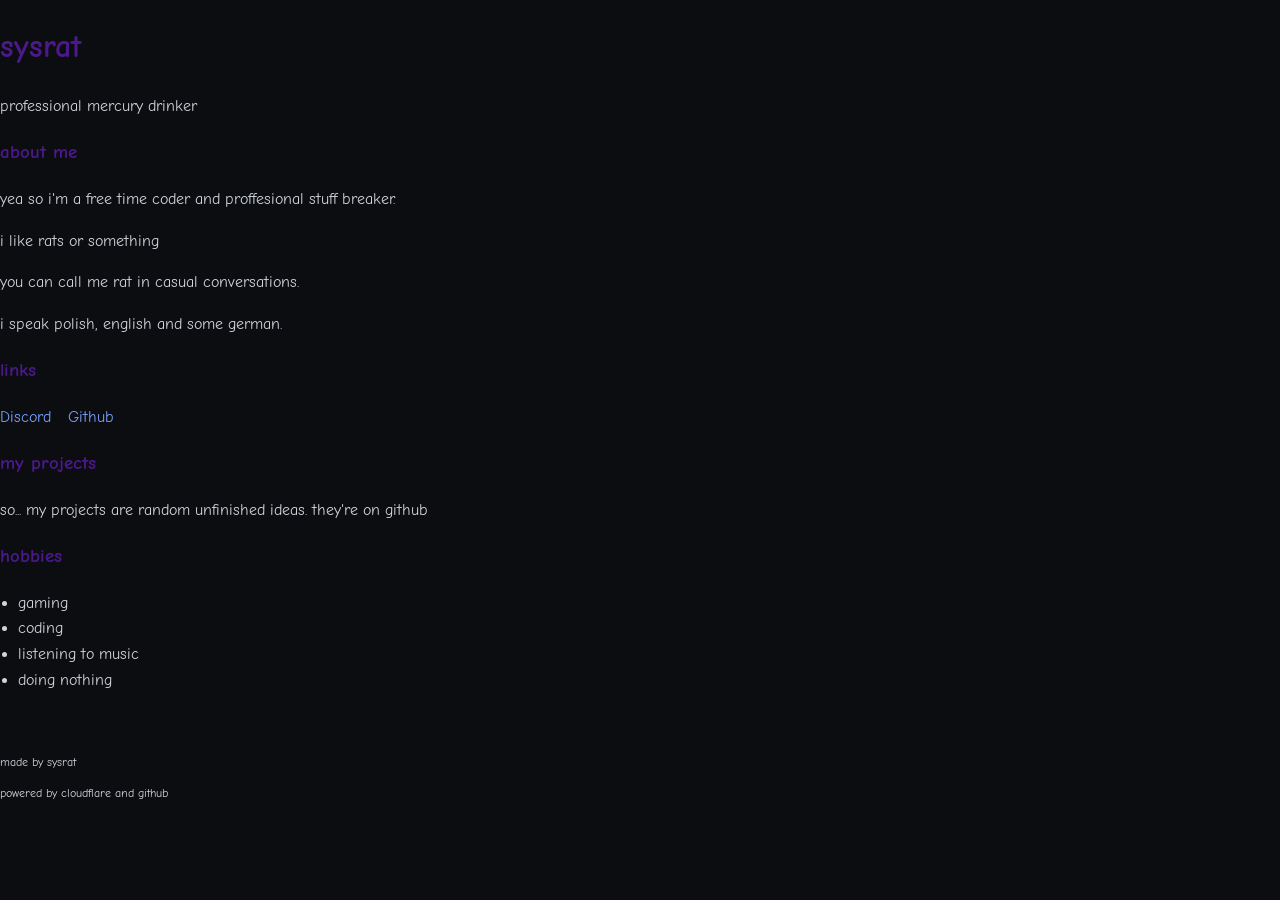
<file: index.html>
<!doctype html>
<html>
  <head>
      <meta charset="utf-8">
      <meta name="viewport" content="width=device-width, initial-scale=1">

      <title>sysrat</title>

      <meta name="author" content="sysrat">

      <link href="https://fonts.googleapis.com/css2?family=Comic+Neue:wght@400;700&display=swap" rel="stylesheet">
      <link rel="stylesheet" href="style.css">
  </head>
  <body>
    <header>
      <h1>sysrat</h1>
      <p>professional mercury drinker</p>
    </header>

    <main>
    <section>
      <h3>about me</h3>
      <p>yea so i'm a free time coder and proffesional stuff breaker.</p>
      <p>i like rats or something</p>
      <p>you can call me rat in casual conversations.</p>
      <p>i speak polish, english and some german.</p>
    </section>

    <section>
      <h3>links</h3>
      <a href="https://discord.com/users/1404407656101187605">Discord</a>
      <a href="https://github.com/sysrat-dev">Github</a>
    </section>
      <section>
        <h3>my projects</h3>
        <p>so... my projects are random unfinished ideas. they're on github</p>
      </section>
      <section>
        <h3>hobbies</h3>
        <ul>
          <li>gaming</li>
          <li>coding</li>
          <li>listening to music</li>
          <li>doing nothing</li>
        </ul>
      </section>
    </main>
    
    <footer>
      <p>made by sysrat</p>
      <p>powered by cloudflare and github</p>
    </footer>
  </body>
</html>
</file>
<file: style.css>
body {
  margin: 0;
  font-family: "Comic Neue", "Comic Sans MS", Arial, sans-serif;
  background: #0b0d10;
  color: #cfcfcf;
  line-height: 1.6;
}

.container {
  max-width: 760px;
  margin: 60px auto;
  padding: 24px;
}

.subtitle {
  color: #9aa4b2;
  margin-top: 8px;
}

a {
  display: inline-block;
  margin-right: 12px;
}

.alias {
  color: #6b7280;
  font-size: 14px;
}

h2 {
  margin-top: 40px;
  font-size: 18px;
}

h1, h2, h3 {
  color: #4b198c;
}

p, li {
  color: #d1d5db;
}

ul {
  padding-left: 18px;
}

a {
  color: #7aa2ff;
  text-decoration: none;
}

a:hover {
  text-decoration: underline;
}

footer {
  margin-top: 60px;
  font-size: 12px;
  color: #6b7280;
}
</file>
